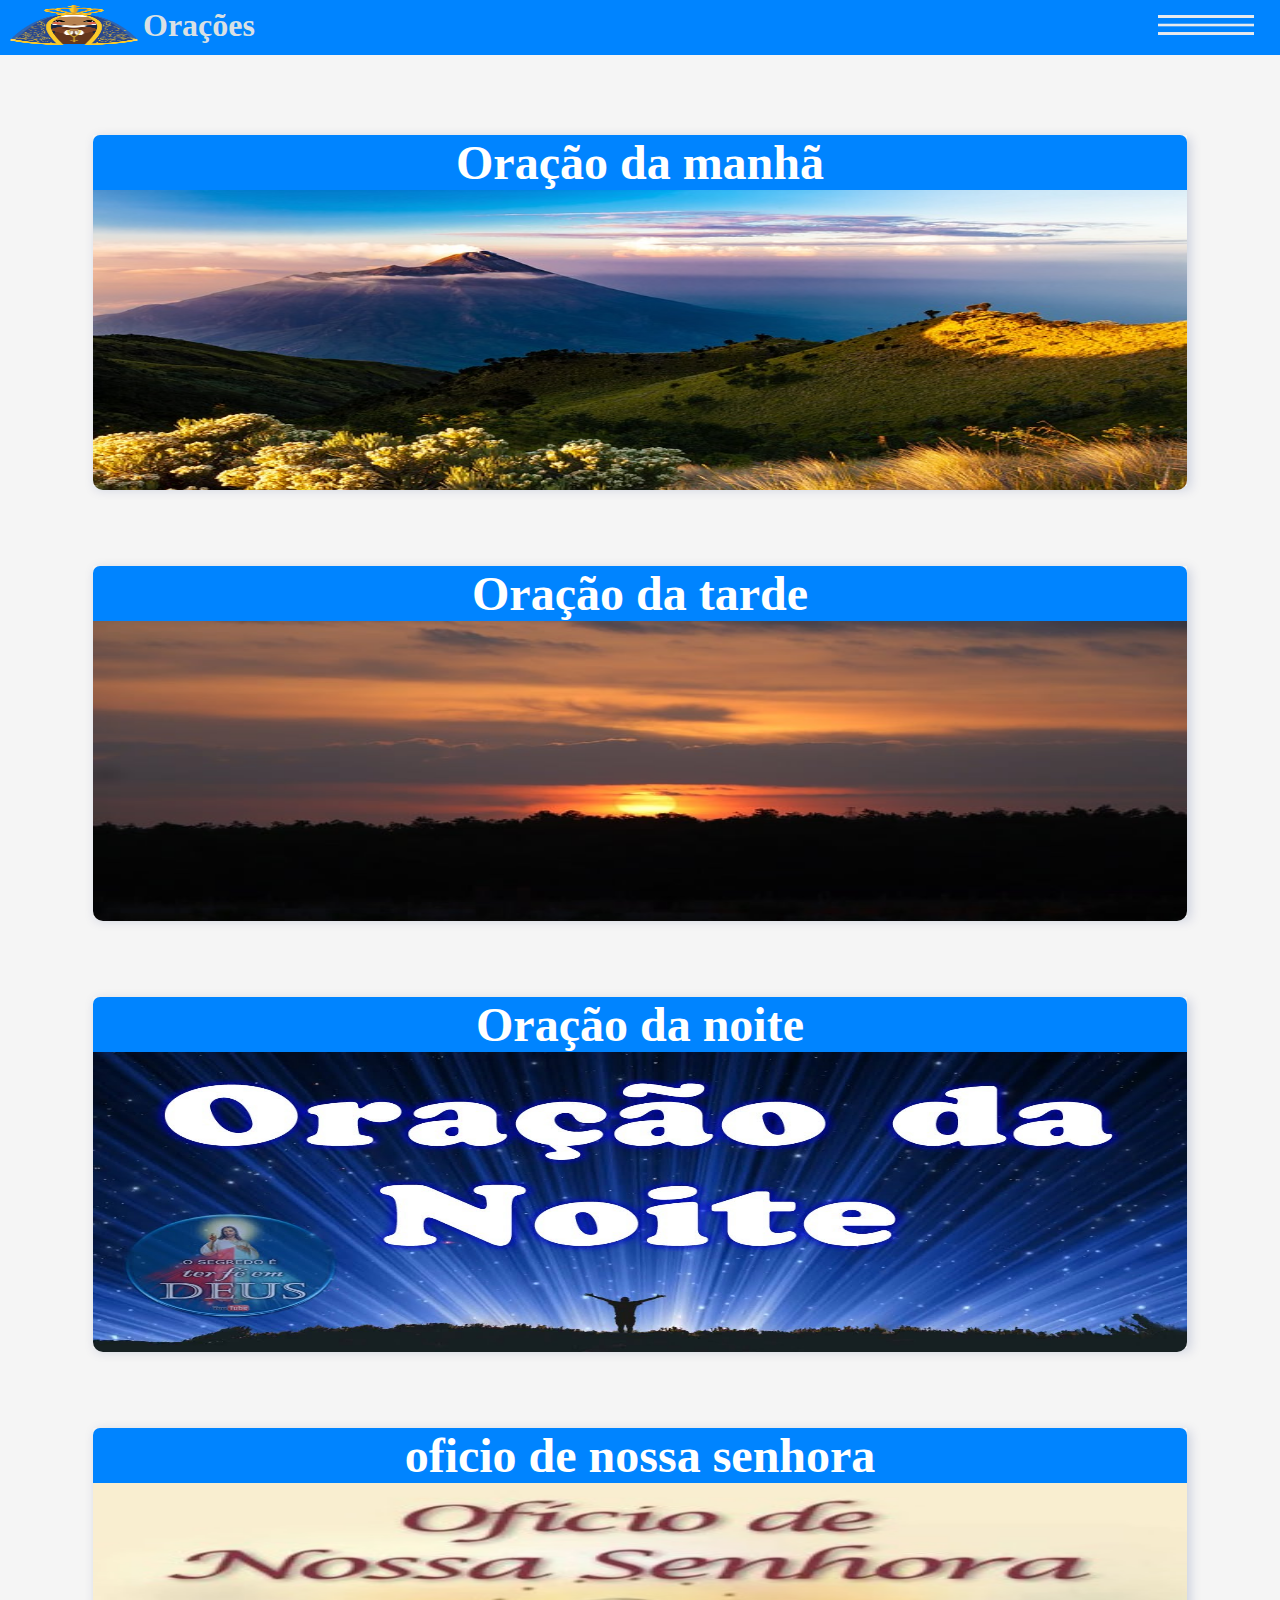
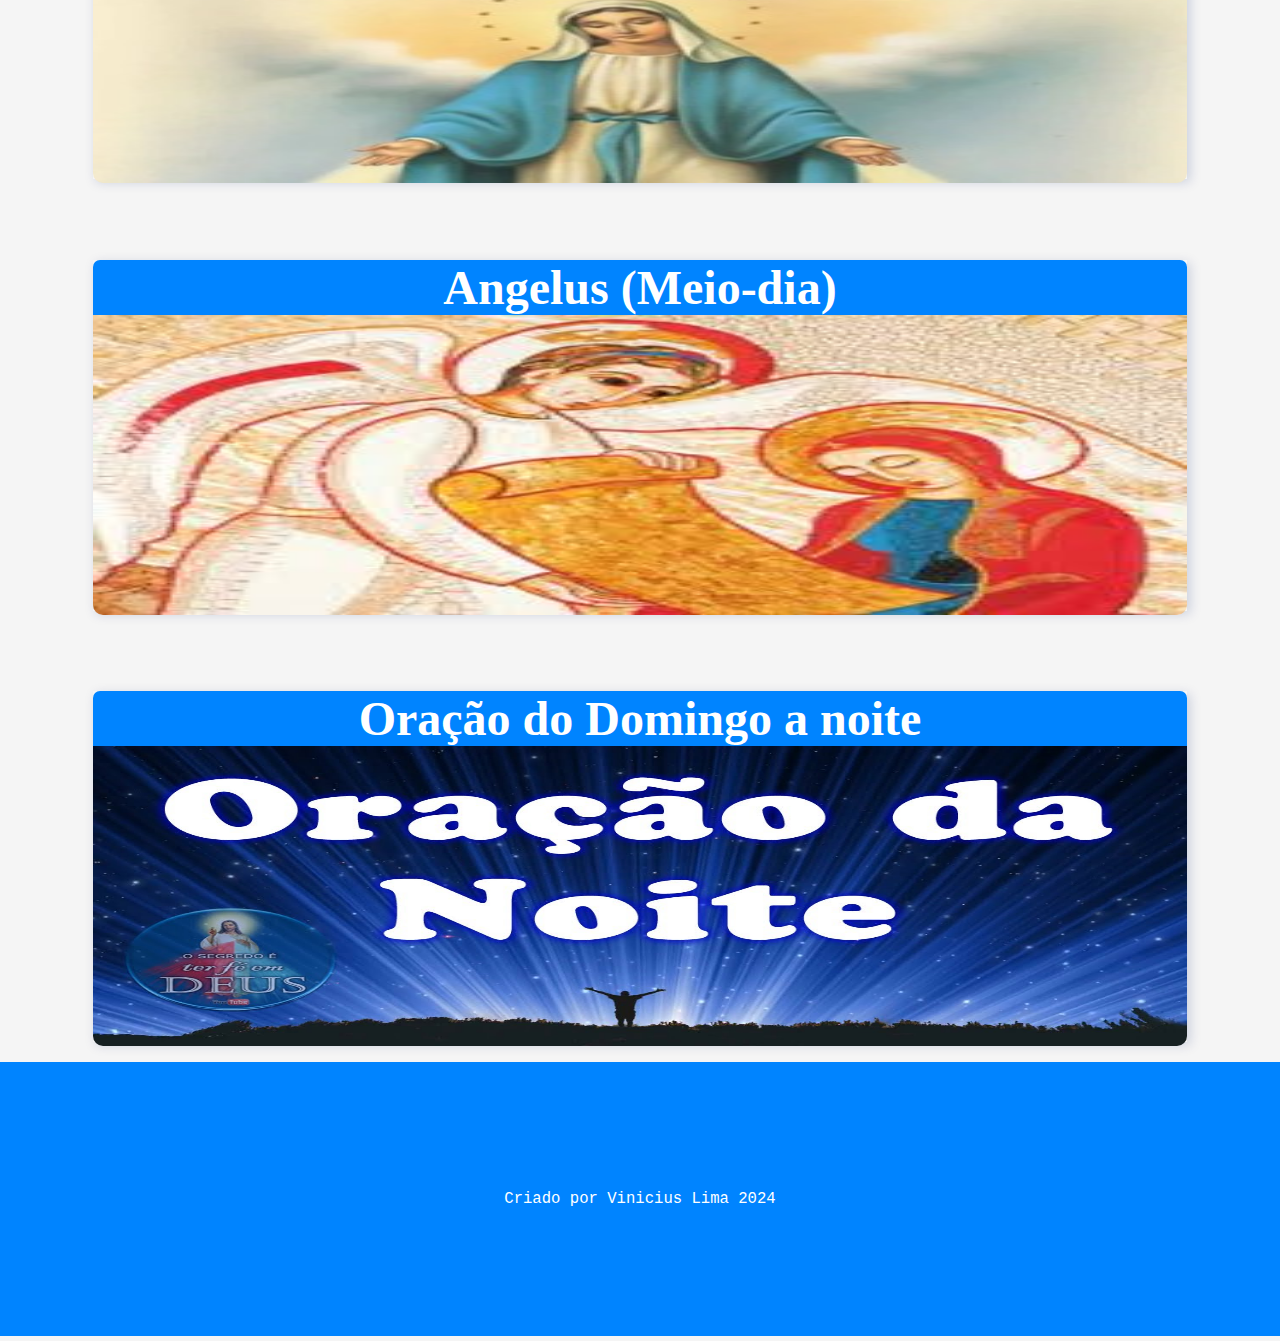
<file: index.html>
<!DOCTYPE html>
<html lang="pt-br">
<head>
    <meta charset="UTF-8">
    <meta name="viewport" content="width=device-width, initial-scale=1.0">
    <title>Orações e muita fé</title>
    <link rel="stylesheet" href="styles/style.css">
    <link rel="shortcut icon" href="images/favicon.png" type="image/x-icon">
</head>
<body>
     <header>
        <img src="images/favicon.png" alt="logo">
        <h1 >Orações</h1>
        <img src="images/menuicon.png" alt="menu-icon" id="menu-icon">
     </header>

     <main>

        <div class="container">
            <a href="oracao-manha.html">
                <div class="container-header">
                    <p>Oração da manhã</p>
                </div>
                <img src="images/mountains-3778244_640.jpg" alt="Orações da noite">
                
            </a>
        </div>

        <!--<div class="container">
            <a href="oracao-meiodia.html">
                <div class="container-header">
                    <p>Oração da meio dia</p>
                </div>
                <img src="images/meio dia.jpg" alt="Orações da noite">
                
            </a>
        </div>-->

        <div class="container">
            <a href="oracao-tarde.html">
                <div class="container-header">
                    <p>Oração da tarde</p>
                </div>
                <img src="images/tarde.jpg" alt="Orações da noite">
                
            </a>
        </div>

        <div class="container">
            <a href="oracao-noite.html">
                <div class="container-header">
                    <p>Oração da noite</p>
                </div>
                <img src="images/noite.jpg" alt="Orações da noite">
                
            </a>
        </div>

        <div class="container">
            <a href="oficio-nossa-senhora.html">
                <div class="container-header">
                    <p>oficio de nossa senhora</p>
                </div>
                <img src="images/oficionossasenhora.png" alt="Orações da noite">
                
            </a>
        </div>

        <div class="container">
            <a href="angelus.html">
                <div class="container-header">
                    <p>Angelus (Meio-dia)</p>
                </div>
                <img src="images/Angelus.jpg" alt="Orações da noite">
                
            </a>
        </div>

        <div class="container">
            <a href="oracao-domingo-noite.html">
                <div class="container-header">
                    <p>Oração do Domingo a noite</p>
                </div>
                <img src="images/noite.jpg" alt="Orações da noite">
                
            </a>
        </div>




     </main>

     <footer>
        <div>
            <p>Criado por Vinicius Lima 2024</p>
        </div>        
     </footer>

</body>
</html>
</file>
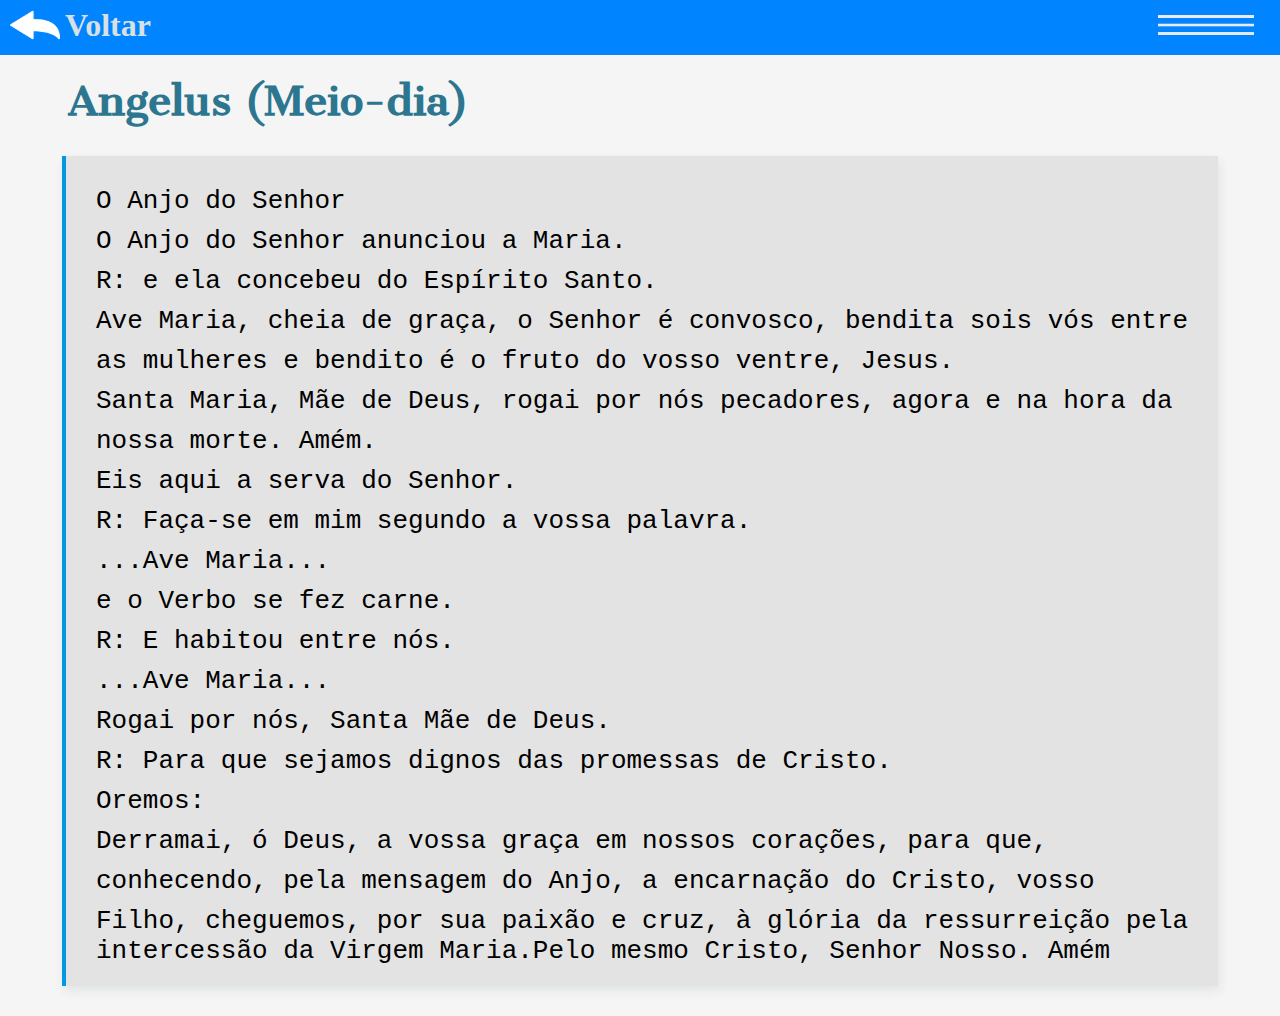
<file: angelus.html>
<!DOCTYPE html>
<html lang="pt-br">
<head>
    <meta charset="UTF-8">
    <meta name="viewport" content="width=device-width, initial-scale=1.0">
    <title>Orações e muita fé</title>
    <link rel="stylesheet" href="styles/style.css">
    <link rel="shortcut icon" href="images/favicon.png" type="image/x-icon">
</head>
<body>
    <header>
        <a href="index.html" id="link"><img src="images/voltaricon.png" alt="voltar-icon"></a>
        <h1 id="voltar">Voltar</h1>
        <img src="images/menuicon.png" alt="menu-icon" id="menu-icon">
     </header>

     <main>

        <div>
            <h1 class="nomeOracao">Angelus (Meio-dia)</h1>
            <div  class="containerOracoes">
                <p class="linhas">O Anjo do Senhor</p>
                <p class="linhas">O Anjo do Senhor anunciou a Maria.</p>
                <p class="linhas">R: e ela concebeu do Espírito Santo.</p>
                <p class="linhas">Ave Maria, cheia de graça, o Senhor é convosco, bendita sois vós entre</p> 
                <p class="linhas">as mulheres e bendito é o fruto do vosso ventre, Jesus.</p> 
                <p class="linhas">Santa Maria, Mãe de Deus, rogai por nós pecadores, agora e na hora da</p>
                <p class="linhas">nossa morte. Amém.</p>
                <p class="linhas">Eis aqui a serva do Senhor.</p>
                <p class="linhas">R: Faça-se em mim segundo a vossa palavra.</p>
                <p class="linhas">...Ave Maria...</p>
                <p class="linhas">e o Verbo se fez carne.</p>
                <p class="linhas">R: E habitou entre nós.</p>
                <p class="linhas">...Ave Maria...</p>
                <p class="linhas">Rogai por nós, Santa Mãe de Deus.</p>
                <p class="linhas">R: Para que sejamos dignos das promessas de Cristo.</p>
                <p class="linhas">Oremos:</p>
                <p class="linhas">Derramai, ó Deus, a vossa graça em nossos corações, para que, </p>
                <p class="linhas">conhecendo, pela mensagem do Anjo, a encarnação do Cristo, vosso </p>
                <p class="linhas">Filho, cheguemos, por sua paixão e cruz, à glória da ressurreição pela intercessão da Virgem Maria.Pelo mesmo Cristo, Senhor Nosso. Amém</p>
            </div>
        </div>

     </main>

</body>
</html>
</file>
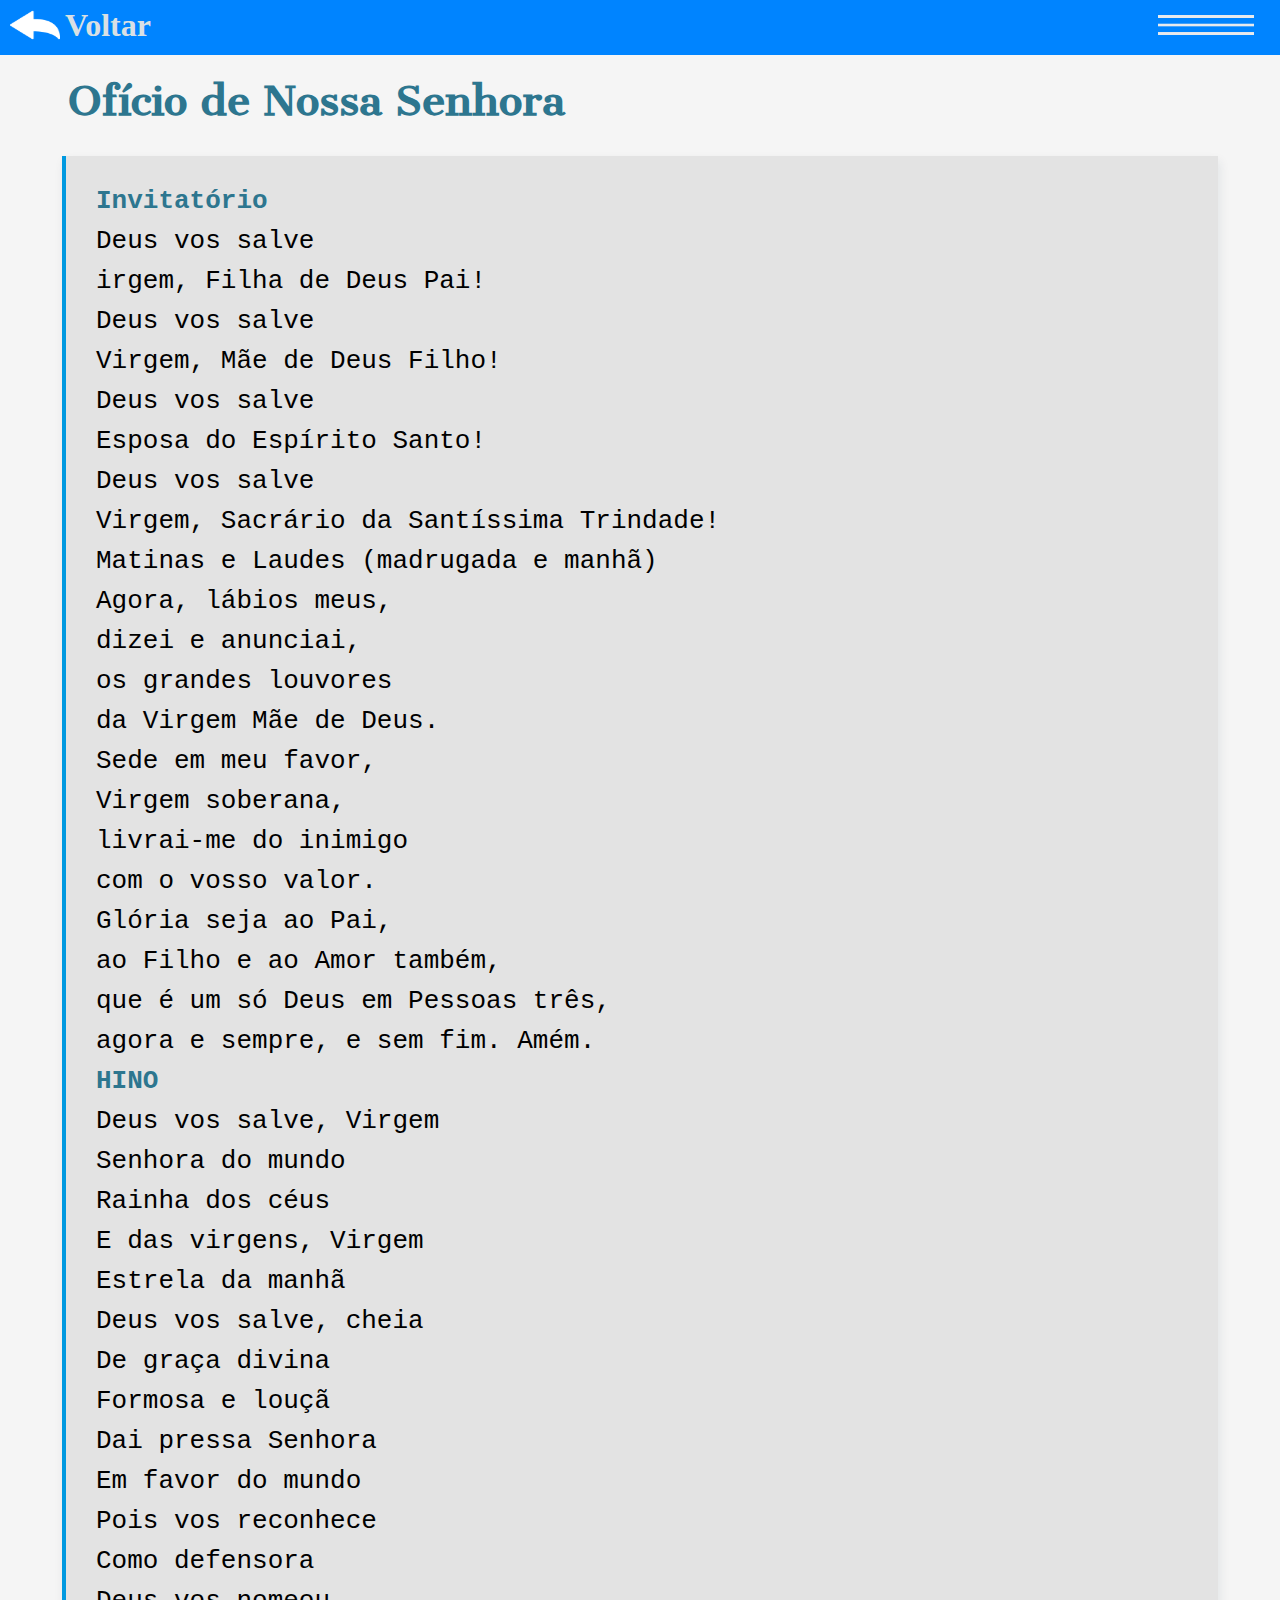
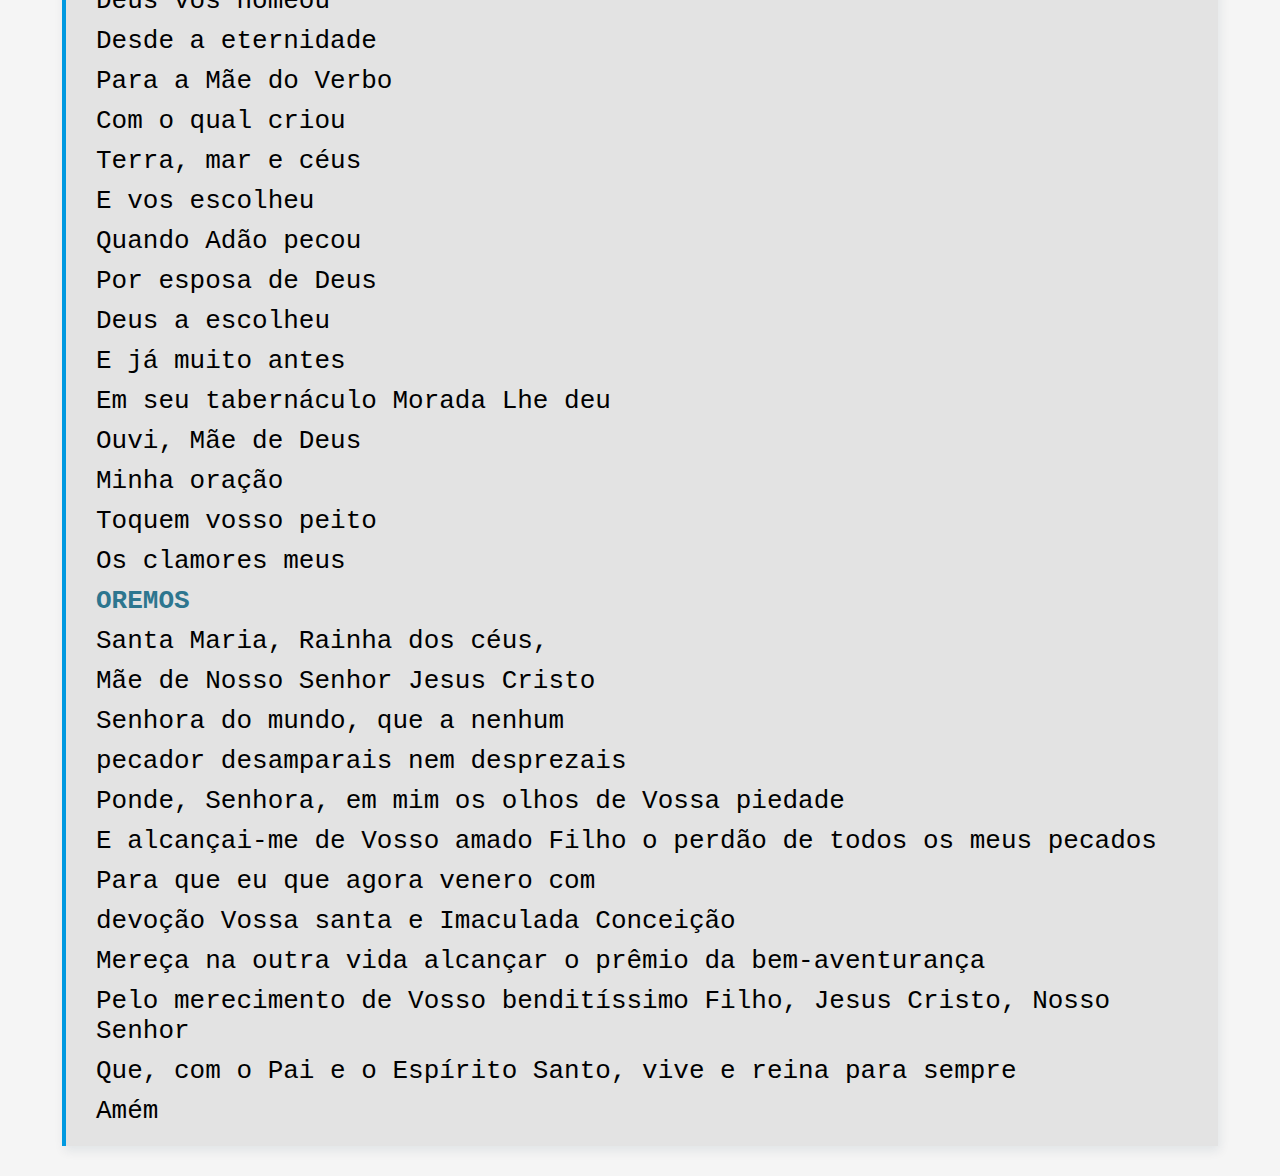
<file: oficio-nossa-senhora.html>
<!DOCTYPE html>
<html lang="pt-br">
<head>
    <meta charset="UTF-8">
    <meta name="viewport" content="width=device-width, initial-scale=1.0">
    <title>Orações e muita fé</title>
    <link rel="stylesheet" href="styles/style.css">
    <link rel="shortcut icon" href="images/favicon.png" type="image/x-icon">
</head>
<body>
    <header>
        <a href="index.html" id="link"><img src="images/voltaricon.png" alt="voltar-icon"></a>
        <h1 id="voltar">Voltar</h1>
        <img src="images/menuicon.png" alt="menu-icon" id="menu-icon">
     </header>

     <main>

        <div>
            <h1 class="nomeOracao">Ofício de Nossa Senhora</h1>
            <div  class="containerOracoes">
                <h1 class="linhas">Invitatório</h1>
                <p class="linhas">Deus vos salve</p>
                <p class="linhas">irgem, Filha de Deus Pai!</p>
                
                <p class="linhas">Deus vos salve</p>
                <p class="linhas">Virgem, Mãe de Deus Filho!</p>
                
                <p class="linhas">Deus vos salve</p>
                <p class="linhas">Esposa do Espírito Santo!</p>
                
                <p class="linhas">Deus vos salve</p>
                <p class="linhas">Virgem, Sacrário da Santíssima Trindade!</p>
                <p class="linhas">  Matinas e Laudes (madrugada e manhã)</p>
                <p class="linhas">Agora, lábios meus,</p>
                <p class="linhas">dizei e anunciai,</p>
                <p class="linhas">os grandes louvores</p>
                <p class="linhas">da Virgem Mãe de Deus.</p>
                
                <p class="linhas"> Sede em meu favor,</p>
                <p class="linhas">Virgem soberana,</p>
                <p class="linhas">livrai-me do inimigo</p>
                <p class="linhas">com o vosso valor.</p>
                
                <p class="linhas">Glória seja ao Pai,</p>
                <p class="linhas">ao Filho e ao Amor também,</p>
                <p class="linhas">que é um só Deus em Pessoas três,</p>
                <p class="linhas">agora e sempre, e sem fim. Amém.</p>
                
                <h1 class="linhas">HINO</h1>
                
                <p class="linhas">Deus vos salve, Virgem</p>
                <p class="linhas">Senhora do mundo</p>
                <p class="linhas">Rainha dos céus</p>
                <p class="linhas">E das virgens, Virgem</p>
                
                <p class="linhas">Estrela da manhã</p>
                <p class="linhas">Deus vos salve, cheia</p>
                <p class="linhas">De graça divina</p>
                <p class="linhas">Formosa e louçã</p>
                
                <p class="linhas">Dai pressa Senhora</p>
                <p class="linhas">Em favor do mundo</p>
                <p class="linhas">Pois vos reconhece</p>
                <p class="linhas">Como defensora</p>
                
                <p class="linhas">Deus vos nomeou</p>
                <p class="linhas">Desde a eternidade</p>
                <p class="linhas">Para a Mãe do Verbo</p>
                <p class="linhas">Com o qual criou</p>
                
                <p class="linhas">Terra, mar e céus</p>
                <p class="linhas">E vos escolheu</p>
                <p class="linhas">Quando Adão pecou</p>
                <p class="linhas">Por esposa de Deus</p>
                
                <p class="linhas">Deus a escolheu</p>
                <p class="linhas">E já muito antes</p>
                <p class="linhas">Em seu tabernáculo
                Morada Lhe deu</p>
                
                <p class="linhas">Ouvi, Mãe de Deus</p>
                <p class="linhas">Minha oração</p>
                <p class="linhas">Toquem vosso peito</p>
                <p class="linhas">Os clamores meus</p>
                
                <h1 class="linhas">OREMOS</h1>
                
                <p class="linhas">Santa Maria, Rainha dos céus,</p> 
                <p class="linhas">Mãe de Nosso Senhor Jesus Cristo</p>
                <p class="linhas">Senhora do mundo, que a nenhum </p>
                <p class="linhas">pecador desamparais nem desprezais</p>
                <p class="linhas">Ponde, Senhora, em mim os olhos de Vossa piedade</p>
                <p class="linhas">E alcançai-me de Vosso amado Filho o perdão de todos os meus pecados</p>
                <p class="linhas">Para que eu que agora venero com <p class="linhas">devoção Vossa santa e Imaculada Conceição</p>
                <p class="linhas">Mereça na outra vida alcançar o prêmio da bem-aventurança</p>
                <p class="linhas"> Pelo merecimento de Vosso benditíssimo Filho, Jesus Cristo, Nosso Senhor</p>
                <p class="linhas">Que, com o Pai e o Espírito Santo, vive e reina para sempre</p>
                <p class="linhas">Amém</p>
            </div>
        </div>

     </main>

</body>
</html>
</file>
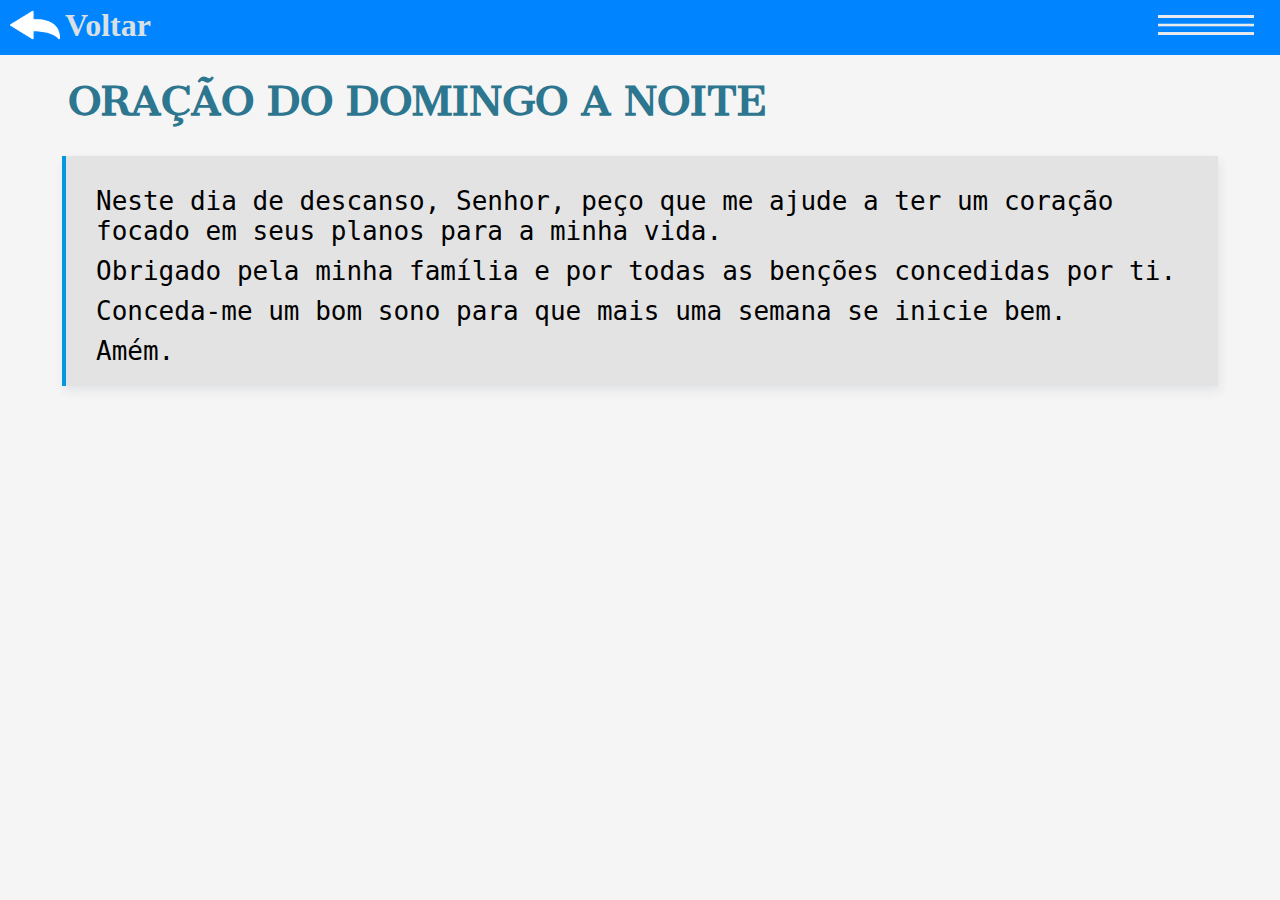
<file: oracao-domingo-noite.html>
<!DOCTYPE html>
<html lang="pt-br">
<head>
    <meta charset="UTF-8">
    <meta name="viewport" content="width=device-width, initial-scale=1.0">
    <title>Orações e muita fé</title>
    <link rel="stylesheet" href="styles/style.css">
    <link rel="shortcut icon" href="images/favicon.png" type="image/x-icon">
</head>
<body>
    <header>
        <a href="index.html" id="link"><img src="images/voltaricon.png" alt="voltar-icon"></a>
        <h1 id="voltar">Voltar</h1>
        <img src="images/menuicon.png" alt="menu-icon" id="menu-icon">
     </header>

     <main>

        <div>
            <h1 class="nomeOracao">ORAÇÃO DO DOMINGO A NOITE</h1>
            <div  class="containerOracoes">
            <p class="linhas">Neste dia de descanso, Senhor, peço que me ajude a ter um coração focado em seus planos para a minha vida.</p>
            <p class="linhas">Obrigado pela minha família e por todas as benções concedidas por ti.</p>
            <p class="linhas">Conceda-me um bom sono para que mais uma semana se inicie bem.</p>
            <p class="linhas">Amém.</p>
            </div>
        </div>

     </main>

</body>
</html>
</file>
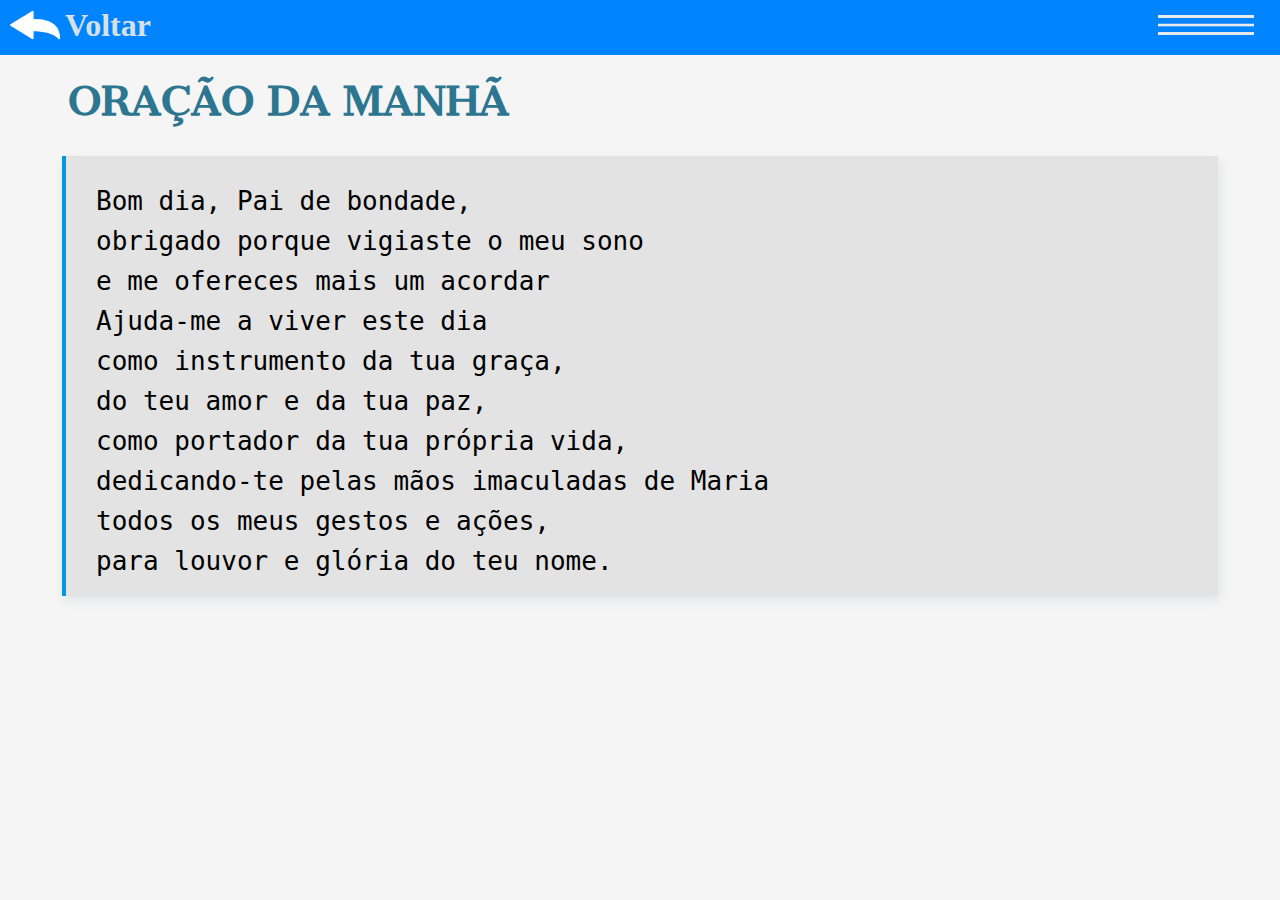
<file: oracao-manha.html>
<!DOCTYPE html>
<html lang="pt-br">
<head>
    <meta charset="UTF-8">
    <meta name="viewport" content="width=device-width, initial-scale=1.0">
    <title>Orações e muita fé</title>
    <link rel="stylesheet" href="styles/style.css">
    <link rel="shortcut icon" href="images/favicon.png" type="image/x-icon">
</head>
<body>
    <header>
        <a href="index.html" id="link"><img src="images/voltaricon.png" alt="voltar-icon"></a>
        <h1 id="voltar">Voltar</h1>
        <img src="images/menuicon.png" alt="menu-icon" id="menu-icon">
     </header>

     <main>

        <div>
            <h1 class="nomeOracao">ORAÇÃO DA MANHÃ</h1>
            <div  class="containerOracoes">
                <p class="linhas">Bom dia, Pai de bondade,</p>
                <p class="linhas">obrigado porque vigiaste o meu sono</p>            
                <p class="linhas">e me ofereces mais um acordar</p>                
                <p class="linhas">Ajuda-me a viver este dia</p>                
                <p class="linhas">como instrumento da tua graça,</p>                
                <p class="linhas">do teu amor e da tua paz,</p>                
                <p class="linhas">como portador da tua própria vida,</p>                
                <p class="linhas">dedicando-te pelas mãos imaculadas de Maria</p>                
                <p class="linhas">todos os meus gestos e ações,</p>                
                <p class="linhas">para louvor e glória do teu nome.</p>
            </div>
        </div>

     </main>

</body>
</html>
</file>
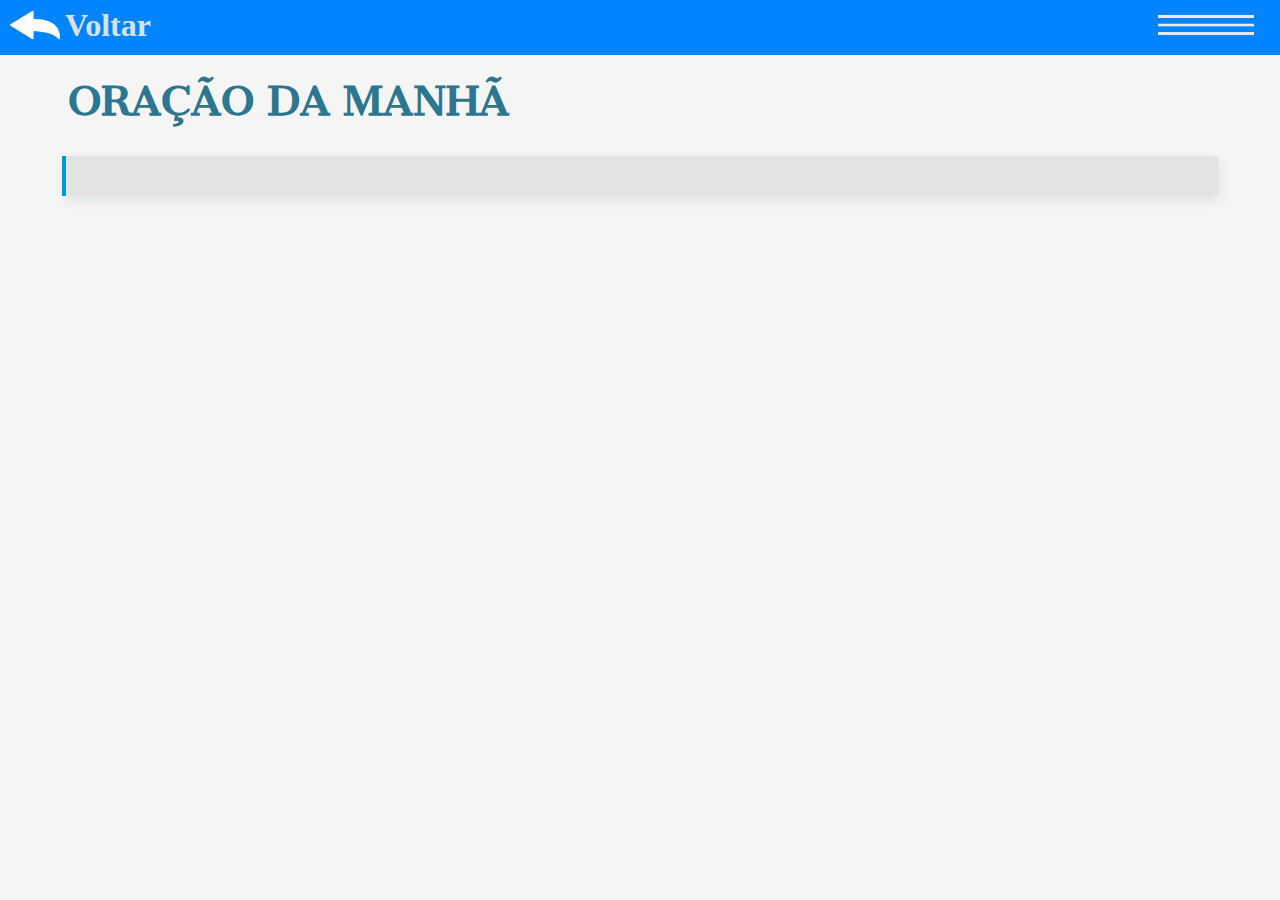
<file: oracao-meiodia.html>
<!DOCTYPE html>
<html lang="pt-br">
<head>
    <meta charset="UTF-8">
    <meta name="viewport" content="width=device-width, initial-scale=1.0">
    <title>Orações e muita fé</title>
    <link rel="stylesheet" href="styles/style.css">
    <link rel="shortcut icon" href="images/favicon.png" type="image/x-icon">
</head>
<body>
    <header>
        <a href="index.html" id="link"><img src="images/voltaricon.png" alt="voltar-icon"></a>
        <h1 id="voltar">Voltar</h1>
        <img src="images/menuicon.png" alt="menu-icon" id="menu-icon">
     </header>

     <main>

        <div>
            <h1 class="nomeOracao">ORAÇÃO DA MANHÃ</h1>
            <div  class="containerOracoes">
               
            </div>
        </div>

     </main>

</body>
</html>
</file>
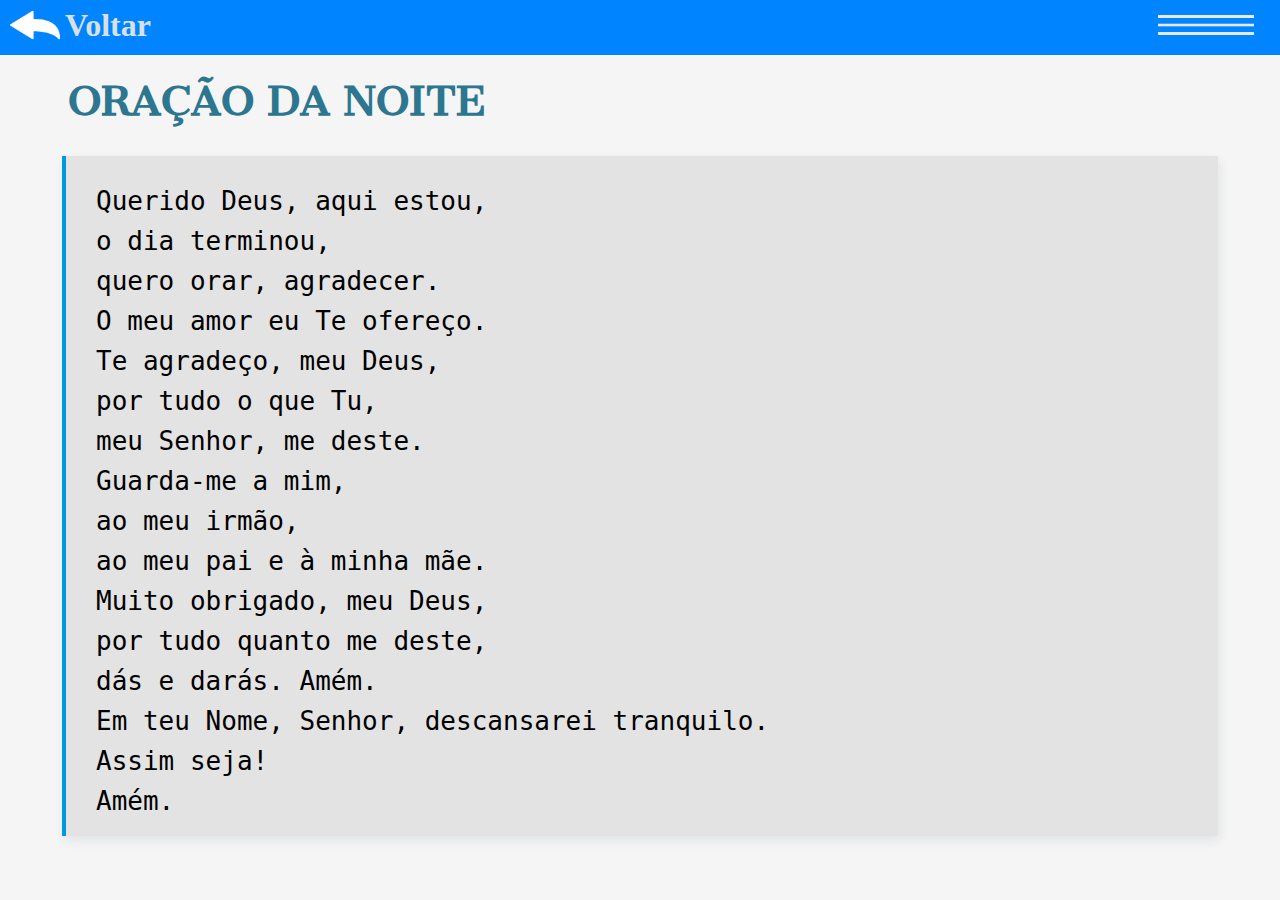
<file: oracao-noite.html>
<!DOCTYPE html>
<html lang="pt-br">
<head>
    <meta charset="UTF-8">
    <meta name="viewport" content="width=device-width, initial-scale=1.0">
    <title>Orações e muita fé</title>
    <link rel="stylesheet" href="styles/style.css">
    <link rel="shortcut icon" href="images/favicon.png" type="image/x-icon">
</head>
<body>
    <header>
        <a href="index.html" id="link"><img src="images/voltaricon.png" alt="voltar-icon"></a>
        <h1 id="voltar">Voltar</h1>
        <img src="images/menuicon.png" alt="menu-icon" id="menu-icon">
     </header>

     <main>

        <div>
            <h1 class="nomeOracao">ORAÇÃO DA NOITE</h1>
            <div  class="containerOracoes">
                <p class="linhas">Querido Deus, aqui estou,</p>
                <p class="linhas">o dia terminou,</p>
                <p class="linhas">quero orar, agradecer.</p>
                <p class="linhas">O meu amor eu Te ofereço.</p>
                <p class="linhas">Te agradeço, meu Deus,</p>
                <p class="linhas">por tudo o que Tu,</p>
                <p class="linhas">meu Senhor, me deste.</p>
                <p class="linhas">Guarda-me a mim,</p>
                <p class="linhas">ao meu irmão,</p>
                <p class="linhas">ao meu pai e à minha mãe.</p>
                <p class="linhas">Muito obrigado, meu Deus,</p>
                <p class="linhas">por tudo quanto me deste,</p>
                <p class="linhas">dás e darás. Amém.</p>
                <p class="linhas">Em teu Nome, Senhor, descansarei tranquilo.</p>
                <p class="linhas">Assim seja!</p>
                <p class="linhas">Amém.</p>
            </div>
        </div>

     </main>

</body>
</html>
</file>
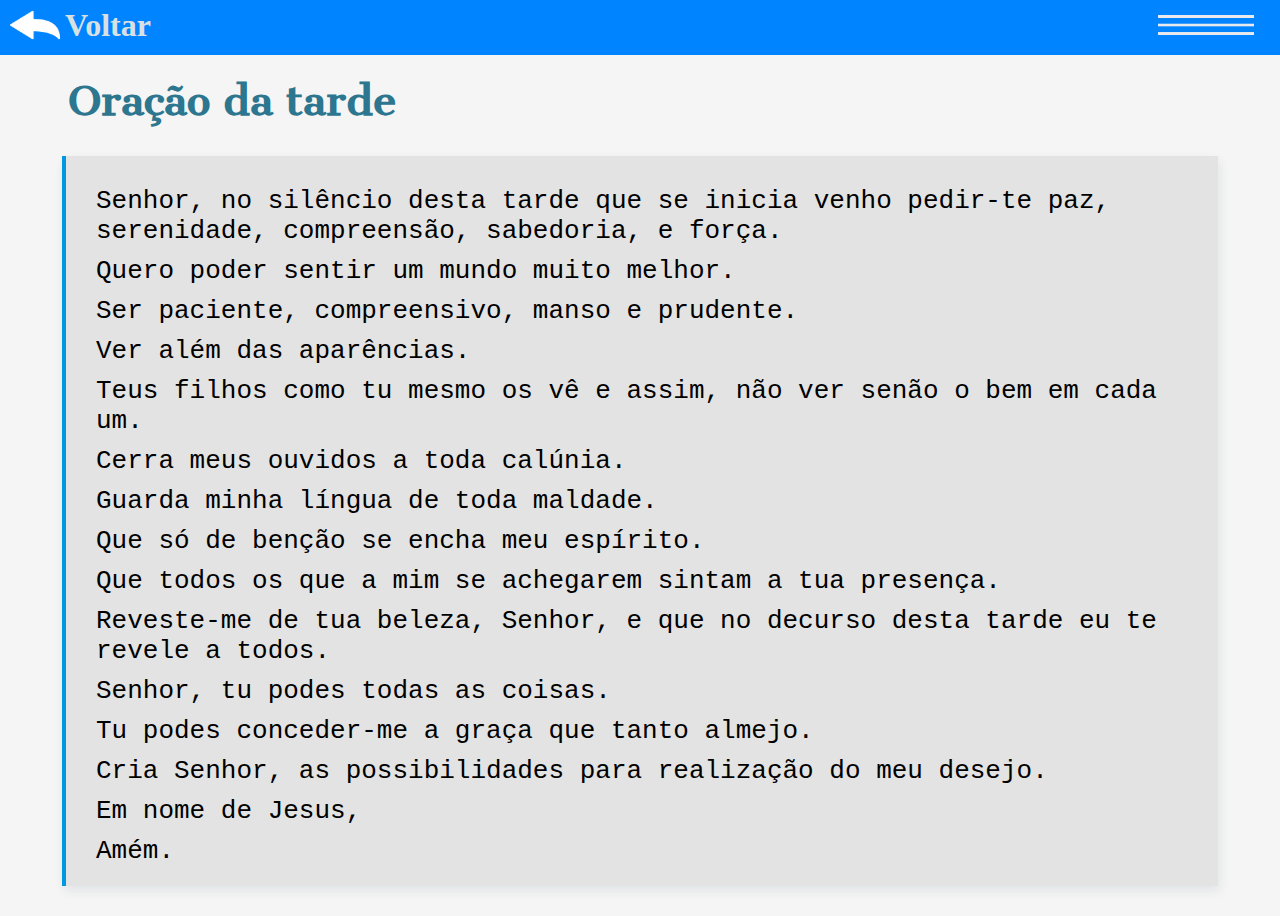
<file: oracao-tarde.html>
<!DOCTYPE html>
<html lang="pt-br">
<head>
    <meta charset="UTF-8">
    <meta name="viewport" content="width=device-width, initial-scale=1.0">
    <title>Orações e muita fé</title>
    <link rel="stylesheet" href="styles/style.css">
    <link rel="shortcut icon" href="images/favicon.png" type="image/x-icon">
</head>
<body>
    <header>
        <a href="index.html" id="link"><img src="images/voltaricon.png" alt="voltar-icon"></a>
        <h1 id="voltar">Voltar</h1>
        <img src="images/menuicon.png" alt="menu-icon" id="menu-icon">
     </header>

     <main>

        <div>
            <h1 class="nomeOracao">Oração da tarde</h1>
            <div  class="containerOracoes">
                <p class="linhas">Senhor, no silêncio desta tarde que se inicia venho pedir-te paz, serenidade, compreensão, sabedoria, e força.</p>
                <p class="linhas">Quero poder sentir um mundo muito melhor.</p>
                <p class="linhas">Ser paciente, compreensivo, manso e prudente.</p>
                <p class="linhas">Ver além das aparências.</p>
                <p class="linhas">Teus filhos como tu mesmo os vê e assim, não ver senão o bem em cada um.</p>
                <p class="linhas">Cerra meus ouvidos a toda calúnia.</p>
                <p class="linhas">Guarda minha língua de toda maldade.</p>
                <p class="linhas">Que só de benção se encha meu espírito.</p>
                <p class="linhas">Que todos os que a mim se achegarem sintam a tua presença.</p>
                <p class="linhas">Reveste-me de tua beleza, Senhor, e que no decurso desta tarde eu te revele a todos.</p>
                <p class="linhas">Senhor, tu podes todas as coisas.</p>
                <p class="linhas">Tu podes conceder-me a graça que tanto almejo.</p>
                <p class="linhas">Cria Senhor, as possibilidades para realização do meu desejo.</p>
                <p class="linhas">Em nome de Jesus,</p>
                <p class="linhas">Amém.</p>
            </div>
        </div>

     </main>

</body>
</html>
</file>
<file: styles/style.css>
@import url('https://fonts.googleapis.com/css2?family=Cantata+One&family=Galada&display=swap');
@import url('https://fonts.googleapis.com/css2?family=Galada&display=swap');

*{
    margin: 0px;
    padding: 0px;
}

body{
    background-color: rgba(0, 0, 0, 0.041);
}

header img{
    width: 10%;
    height: 40px;
    margin: 10px;
}

header{
    margin-top: -5px;
    width: 100%;
    height: 60px;
    background-color: rgb(0, 132, 255);
    display: flex;
    align-content: center;
}

header h1{
    margin-top: auto;
    margin-bottom: auto;
    margin-left: -5px;
    color: rgb(217, 224, 228);
}

header #menu-icon{
  margin-left: auto;
  
}

main{
    width: 95%;
    margin: auto;
}

.container{
    width:90%;
    margin: auto;
    margin-top: 7%;
    box-shadow: 3px 3px 11px 0px rgba(0, 36, 114, 0.178);

}

main h1{
    margin-top: 15px;
    margin-left: 3%;
    font-family: bonello;
    color: rgb(45, 118, 143);
}

.container img{
    width: 100%;
    height: 300px;
    margin-bottom: -10px;
    border-radius: 0px 0px 10px 10px;
}

.container-header{
    margin-top: -5px;
    background-color: rgb(0, 132, 255);
    border-radius: 7px 7px 0px 0px;
    align-content: center;
    text-align: center;
    font-size: 2em;
    font-weight: bolder;
}

a{
    text-decoration: none;
    color: white;
    font-size: 1.5em;
}

#link img{
    width: 50px;
}

footer > div{
    margin-top: 20px;
    padding: 10%;
    text-align: center;
    background-color: rgb(0, 132, 255);
    font-family: monospace;
    font-size: 1.2em;
    color: white;
}

.linhas{
    margin-left: 10px;
    margin-top: 10px;
    font-size: 2em;
    font-family: monospace;
}

.containerOracoes{
    background-color: rgba(128, 128, 128, 0.151);
    border-left: 4px solid rgb(0, 153, 224);
    margin: 30px;
    padding: 20px;
    box-shadow: 2px 5px 10px rgba(2, 48, 75, 0.082);
}

.nomeOracao{
    font-family: "Cantata One", serif;
    font-weight: bolder;
    font-size: 2.5em;
    margin-top: 20px;
}
</file>
